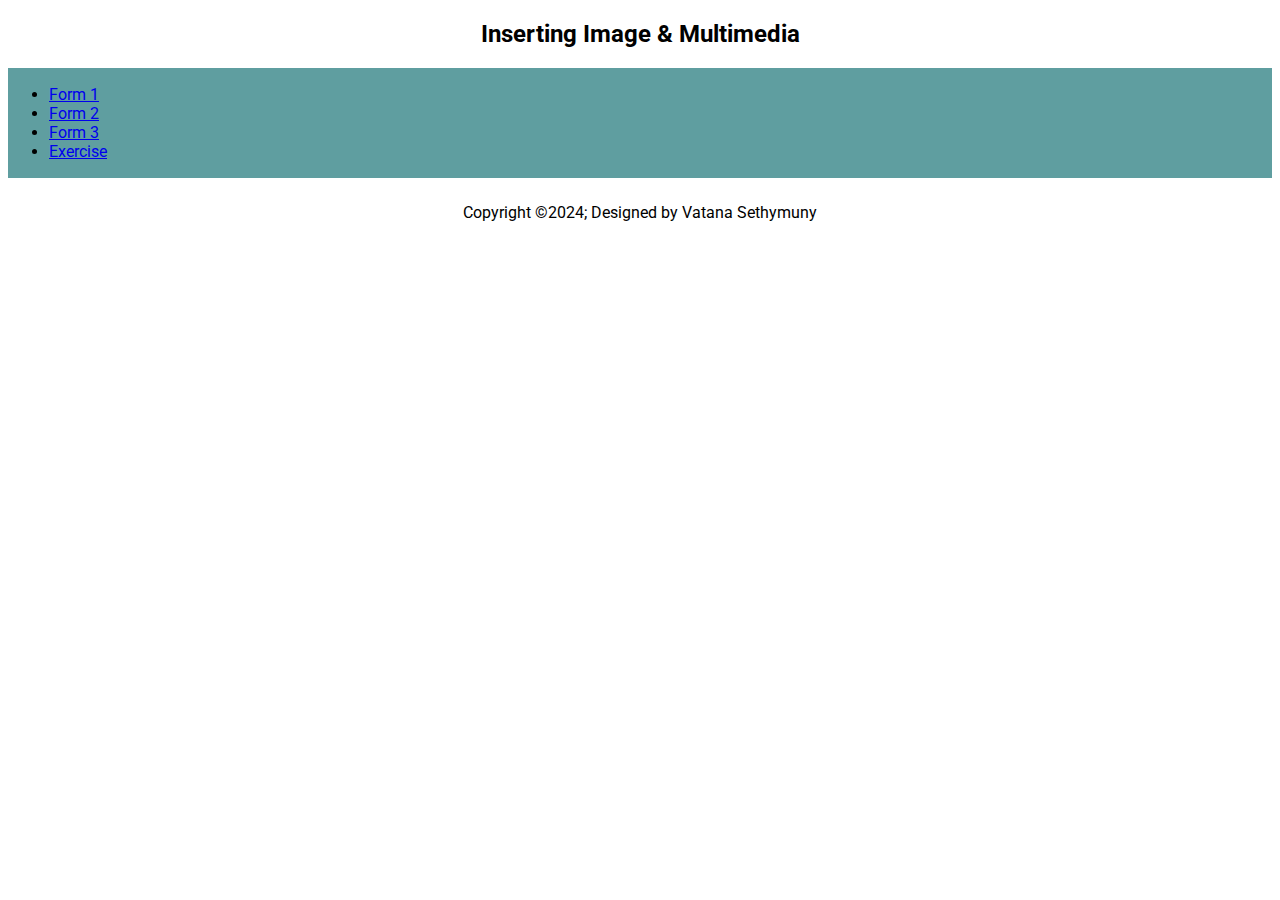
<file: index.html>
<!DOCTYPE html>
<html>

<head>
  <title>Inserting Image & Multimedia</title>
  <link rel="preconnect" href="https://fonts.googleapis.com">
  <link rel="preconnect" href="https://fonts.gstatic.com" crossorigin>
  <link
    href="https://fonts.googleapis.com/css2?family=Montserrat:ital,wght@0,100..900;1,100..900&family=Roboto+Condensed:ital,wght@0,100..900;1,100..900&family=Roboto:wght@400;700&display=swap"
    rel="stylesheet">
  <link rel="stylesheet" href="styles/index.css">
</head>

<body>
  <h2 align="center">Inserting Image & Multimedia</h2>

  <div class="box">
    <ul>
      <li><a href="https://The1stAtomic.github.io/Form/exercise1.html" target="_blank">Form 1</a>
      </li>
      <li><a href="https://The1stAtomic.github.io/Form/exercise2.html" target="_blank">Form 2</a>
      </li>
      <li><a href="https://The1stAtomic.github.io/Form/exercise3.html" target="_blank">Form 3</a>
      </li>
      <li><a href="https://The1stAtomic.github.io/Form/exercise4.html" target="_blank">Exercise</a></li>
    </ul>
  </div>
</body>

<footer class="footer" align="center">Copyright &copy;2024; Designed by Vatana Sethymuny</footer>

</html>
</file>
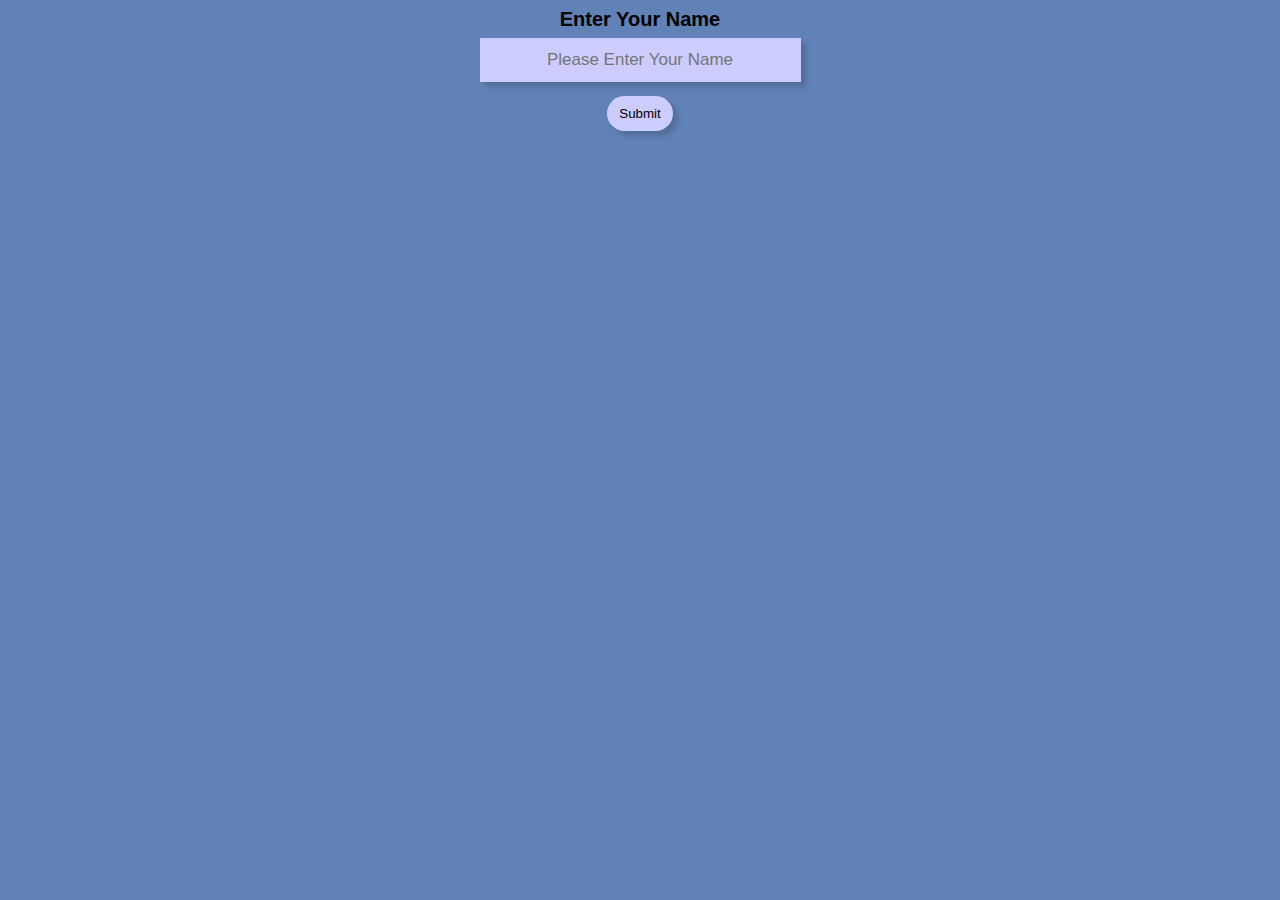
<file: exercise 1.html>
<!DOCTYPE html>
<html>

<head>
  <title>Form</title>
  <link rel="stylesheet" href="styles/exercise 1.css">
</head>

<body style="background-color: #6082B6;">
  <form name="exercise1" action="exercise 1 (incorrect).html">
    <center>
      <label class="name" for="name">Enter Your Name</label> <br>
      <input class="please" type="text" placeholder="Please Enter Your Name" id="name" name="name"> <br>
      <input class="submit" type="submit">
    </center>
  </form>
</body>

</html>
</file>
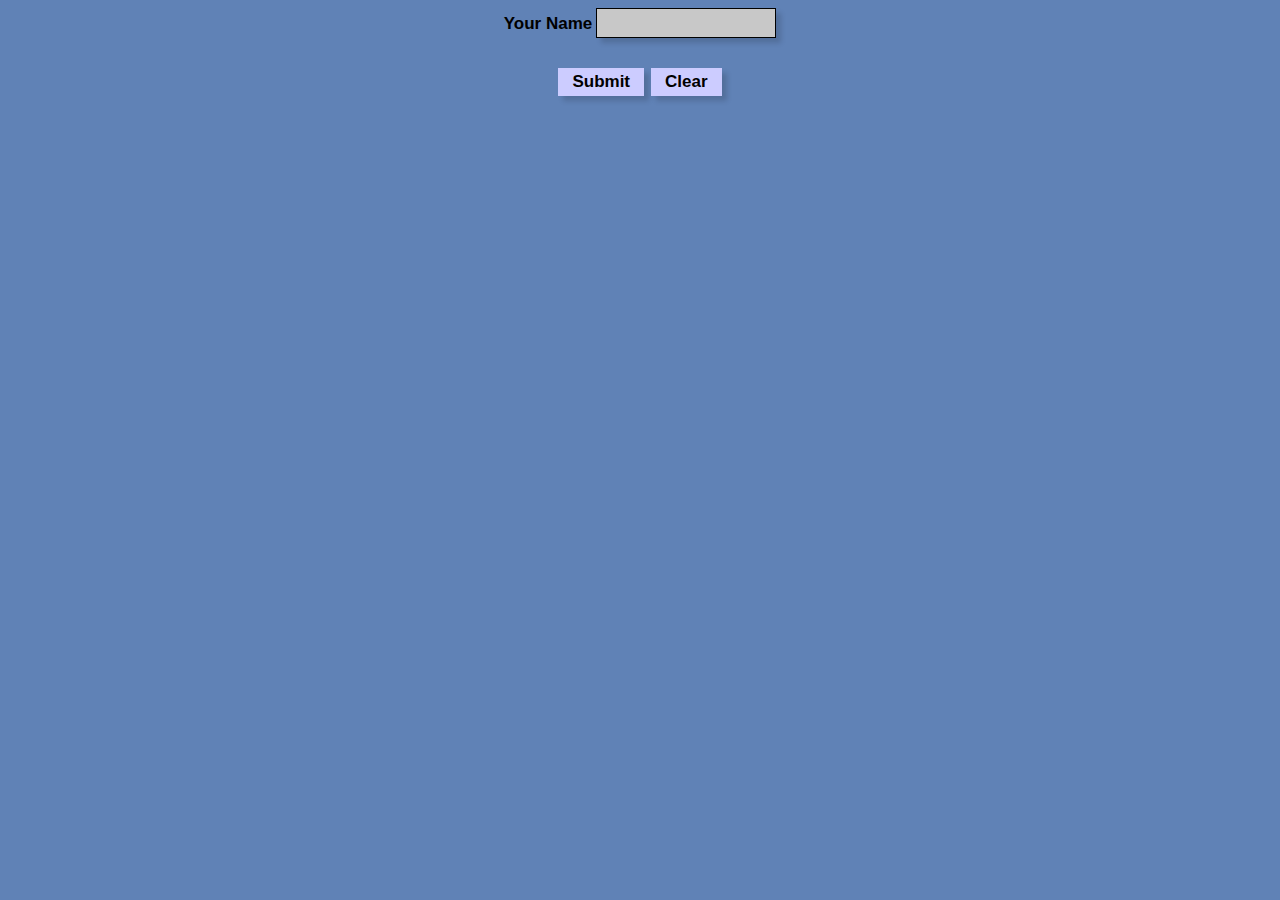
<file: exercise2.html>
<!DOCTYPE html>
<html>

<head>
  <title>Form</title>
  <link rel="stylesheet" href="styles/exercise2.css">
</head>

<body style="background-color: #6082B6;">
  <form name="exercise2" action="exercise 1 (incorrect).html">
    <center>
      <label class="yourname" for="name">Your Name</label>
      <input class="name" type="text" id="name" name="name"> <br>
      <input class="submit" type="submit">
      <input class="clear" type="reset" value="Clear">
    </center>
  </form>
</body>

</html>
</file>
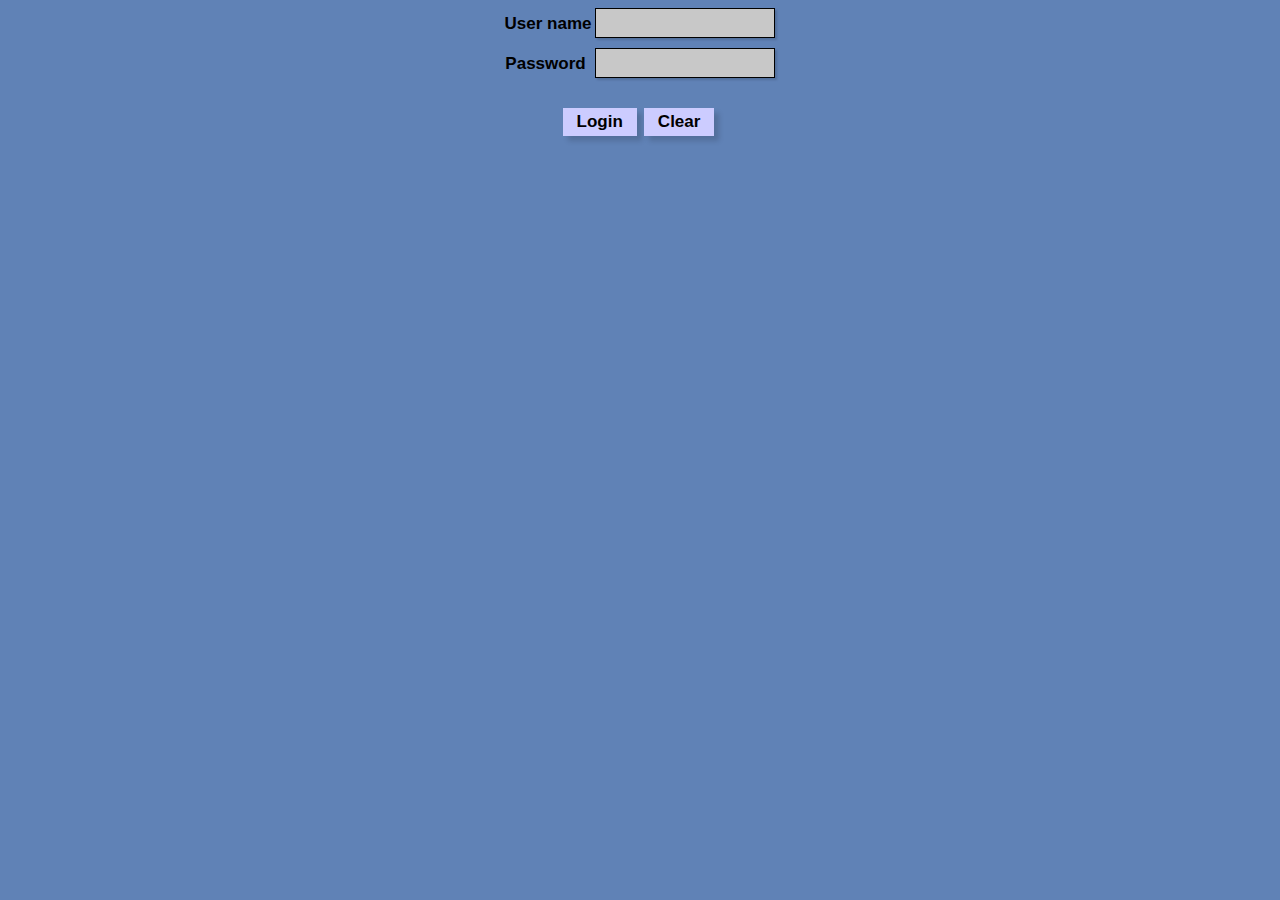
<file: exercise3.html>
<!DOCTYPE html>
<html>

<head>
  <title>Form</title>
  <link rel="stylesheet" href="styles/exercise3.css">
</head>

<body style="background-color: #6082B6;">
  <form name="exercise3" action="exercise 1 (incorrect).html"></form>
  <center>
    <label class="username" for="name">User name</label>
    <input class="name" id="name" name="name" type="text"> <br>
    <label class="password" for="password">Password</label>
    <input class="pass" id="password" name="password" type="password"> <br>
    <input class="submit" type="submit" value="Login">
    <input class="clear" type="reset" value="Clear">
  </center>
</body>

</html>
</file>
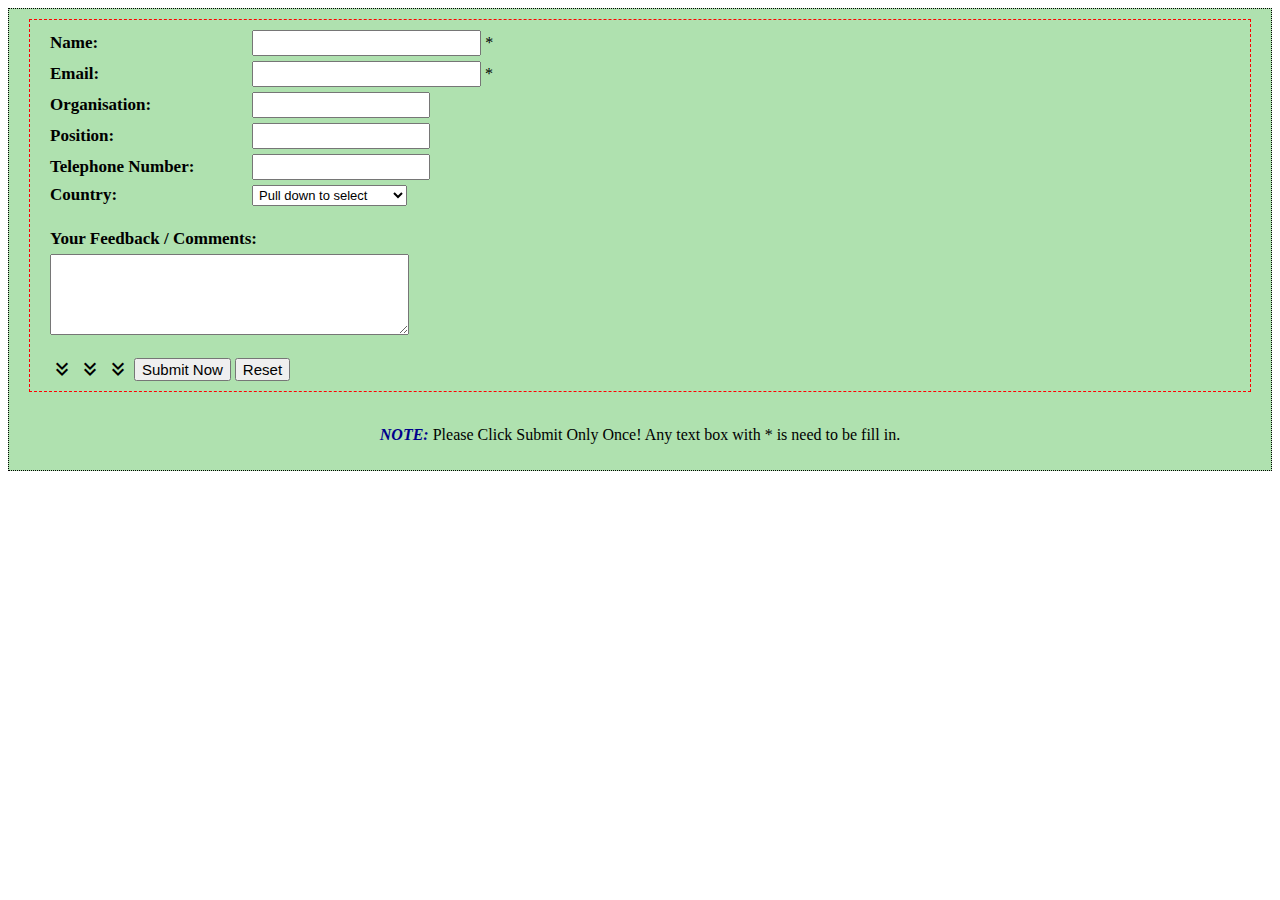
<file: exercise4.html>
<!DOCTYPE html>
<html>

<head>
  <title>Exercise</title>
  <link rel="stylesheet"
    href="https://fonts.googleapis.com/css2?family=Material+Symbols+Outlined:opsz,wght,FILL,GRAD@24,400,0,0" />
  <link rel="stylesheet" href="styles/exercise4.css">
</head>

<body>
  <div class="outerbox">
    <div class="innerbox">
      <form name="exercise" action="ex3.html">
        <label for="name">Name:</label>
        <input class="name" type="text" id="name" name="name"> &#42; <br>
        <label for="email">Email:</label>
        <input class="email" type="text" id="email" name="email"> &#42; <br>
        <label for="organsiation">Organisation:</label>
        <input class="organisation" type="text" id="organsiation" name="organsiation"> <br>
        <label for="position">Position:</label>
        <input class="position" type="text" id="position" name="position"> <br>
        <label for="telephonenumber">Telephone Number:</label>
        <input class="number" type="text" id="telephonenumber" name="telephonenumber"> <br>
        <label for="country">Country:</label>
        <select class="country" id="country" name="country">
          <option value="Pull down to select">Pull down to select</option>
        </select> <br> <br>
        <label for="feedback">Your Feedback / Comments:</label> <br>
        <textarea class="feedback" name="feedback" rows="5" cols="42"></textarea> <br> <br>
        <span class="material-symbols-outlined">
          stat_minus_2
        </span>
        <span class="material-symbols-outlined">
          stat_minus_2
        </span>
        <span class="material-symbols-outlined">
          stat_minus_2
        </span>
        <input class="button" type="submit" value="Submit Now">
        <input class="button" type="reset">
      </form>
    </div> <br>
    <center>
      <p><span class="note">NOTE:</span> Please Click Submit Only Once! Any text box with &#42; is need to be fill in.
      </p>
    </center>
  </div>

</body>

</html>
</file>
<file: styles/index.css>
* {
  font-family: Roboto;
}

.box {
  padding: 1px;
  background-color: #5F9EA0;
}

.footer {
  margin-top: 25px;
}
</file>
<file: styles/exercise 1.css>
.name {
  font-weight: bold;
  font-family: Arial;
  text-align: center;
  font-size: 20px;
}

.please {
  margin-top: 7px;
  border: none;
  text-align: center;
  padding: 12px 50px;
  font-size: 17px;
  box-shadow: 5px 5px 5px rgba(0, 0, 0, 0.15);
  background-color: #CCCCFF;
}

.submit {
  margin-top: 14px;
  background-color: #CCCCFF;
  padding: 10px 12px;
  border-radius: 20px;
  cursor: pointer;
  border: none;
  box-shadow: 5px 5px 5px rgba(0, 0, 0, 0.15);
}
</file>
<file: styles/exercise2.css>
.yourname {
  font-size: 17px;
  font-family: Arial;
  font-weight: bold;
  vertical-align: middle
}

.name {
  padding: 4px 14px;
  font-size: 17px;
  width: 150px;
  border-style: solid;
  border-width: 1px;
  border-color: black;
  background-color: rgb(200, 200, 200);
  box-shadow: 5px 5px 5px rgba(0, 0, 0, 0.15);
}

.submit {
  padding: 4px 14px;
  font-size: 17px;
  font-weight: bold;
  margin: 30px 3px 0 0;
  box-shadow: 5px 5px 5px rgba(0, 0, 0, 0.15);
  background-color: #CCCCFF;
  border: none;
}

.clear {
  padding: 4px 14px;
  font-size: 17px;
  font-weight: bold;
  box-shadow: 5px 5px 5px rgba(0, 0, 0, 0.15);
  background-color: #CCCCFF;
  border: none;
}
</file>
<file: styles/exercise3.css>
label {
  font-size: 17px;
  font-family: Arial;
  font-weight: bold;
  vertical-align: middle;
}

.name {
  padding: 4px 14px;
  font-size: 17px;
  width: 150px;
  border-style: solid;
  border-width: 1px;
  border-color: black;
  background-color: rgb(200, 200, 200);
  box-shadow: 2px 2px 2px rgba(0, 0, 0, 0.15);
}

.pass {
  padding: 4px 14px;
  font-size: 17px;
  width: 150px;
  border-style: solid;
  border-width: 1px;
  border-color: black;
  background-color: rgb(200, 200, 200);
  box-shadow: 2px 2px 2px rgba(0, 0, 0, 0.15);
  margin: 10px 0 0 5px;
}

.submit {
  padding: 4px 14px;
  font-size: 17px;
  font-weight: bold;
  margin: 30px 3px 0 0;
  box-shadow: 5px 5px 5px rgba(0, 0, 0, 0.15);
  background-color: #CCCCFF;
  border: none;
}

.clear {
  padding: 4px 14px;
  font-size: 17px;
  font-weight: bold;
  margin: 30px 3px 0 0;
  box-shadow: 5px 5px 5px rgba(0, 0, 0, 0.15);
  background-color: #CCCCFF;
  border: none;
}
</file>
<file: styles/exercise4.css>
label {
  font-weight: bold;
  font-size: 17px;
}

input {
  font-size: 17px;
}

.outerbox {
  padding: 10px 20px;
  border: 1px solid black;
  border-style: dotted;
  background-color: #AFE1AF;
}

.innerbox {
  padding: 10px 20px;
  border: 1px solid red;
  border-style: dashed;
  background-color: #AFE1AF;
}

.material-symbols-outlined {
  vertical-align: bottom;
}

.name {
  padding: 1px 2px;
  margin: 0 0 5px 150px;
}

.email {
  padding: 1px 2px;
  margin: 0 0 5px 149px;
}

.organisation {
  width: 170px;
  padding: 1px 2px;
  margin: 0 0 5px 97px;
}

.position {
  width: 170px;
  padding: 1px 2px;
  margin: 0 0 5px 134px;
}

.number {
  width: 170px;
  padding: 1px 2px;
  margin: 0 0 5px 54px;
}

.country {
  font-size: 13px;
  width: 155px;
  padding: 1px 2px;
  margin: 0 0 5px 131px;
}

.feedback {
  margin-top: 5px;
}

.button {
  font-size: 15px;
}

.note {
  font-weight: bold;
  color: darkblue;
  font-style: italic;
}
</file>
